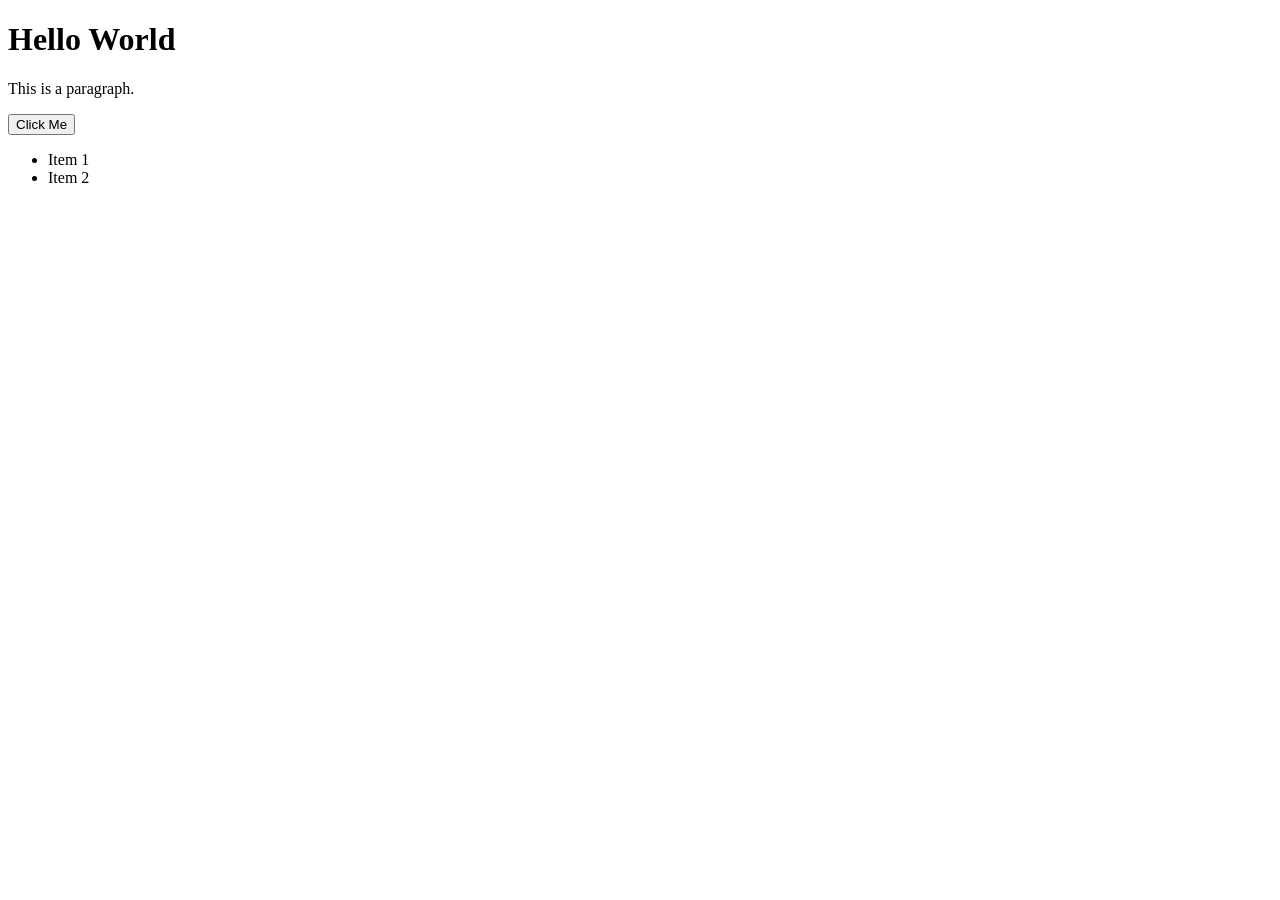
<file: index.html>
<!DOCTYPE html>
<html>
<head>
    <title>DOM Manipulation Example</title>
</head>
<body>

    <h1 id="heading">Hello World</h1>
    <p id="paragraph">This is a paragraph.</p>

    <button id="btn">Click Me</button>

    <ul id="list">
        <li>Item 1</li>
        <li>Item 2</li>
    </ul>

    <script>
        // Select elements
        const heading = document.getElementById("heading");
        const paragraph = document.getElementById("paragraph");
        const button = document.getElementById("btn");
        const list = document.getElementById("list");

        // Add click event
        button.addEventListener("click", function () {
            // Change heading text
            heading.textContent = "DOM Manipulation";

            // Change paragraph text
            paragraph.textContent = "The content has been changed using JavaScript.";

            // Create a new list item
            const newItem = document.createElement("li");
            newItem.textContent = "Item 3";

            // Add the new item to the list
            list.appendChild(newItem);

            // Change button text
            button.textContent = "Clicked";
        });
    </script>

</body>
</html>
</file>
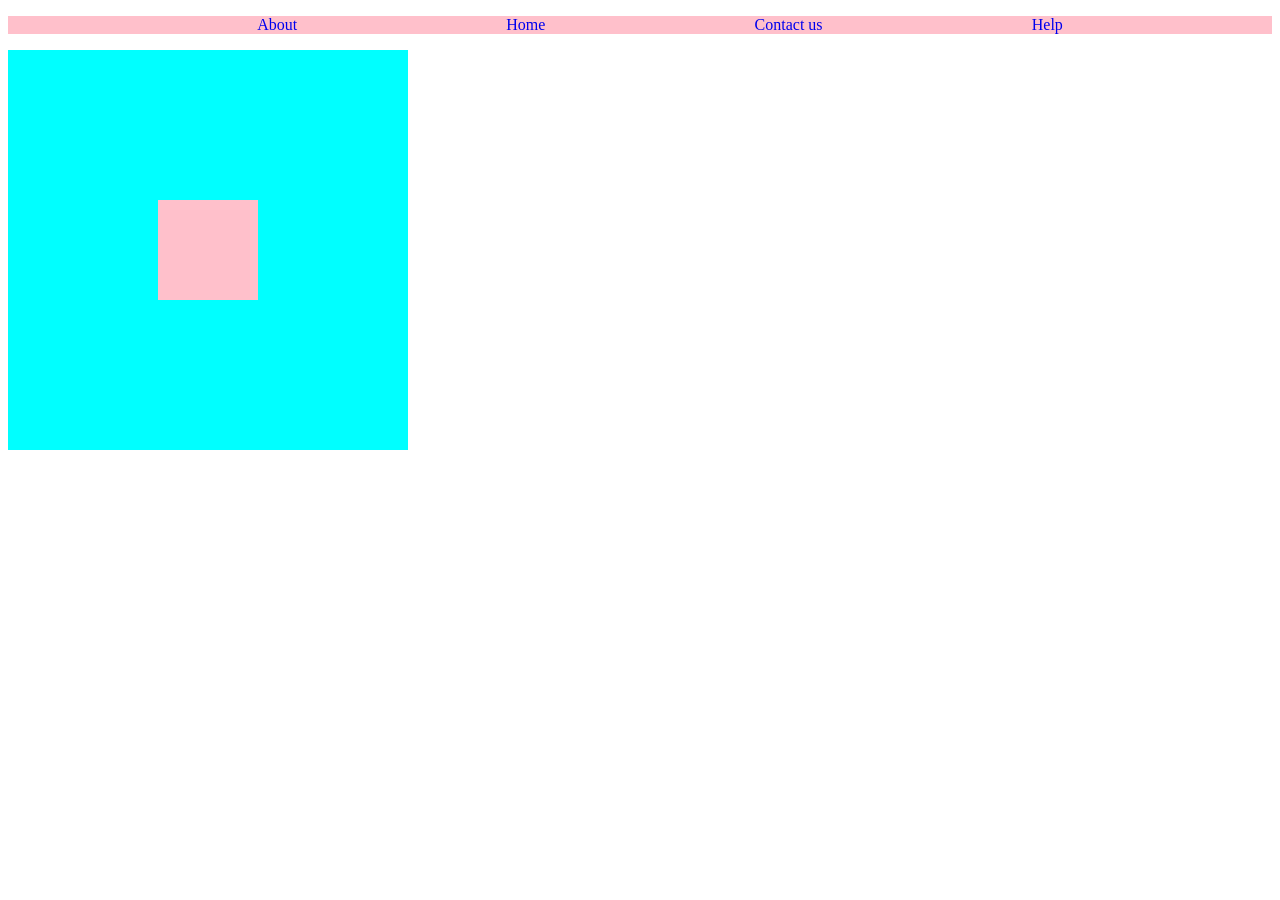
<file: project (2)/index.html>
<!DOCTYPE html>
<html lang="en">

<head>
    <meta charset="UTF-8">
    <meta name="viewport" content="width=device-width, initial-scale=1.0">
    <title>Document</title>
    <link rel="stylesheet" href="style.css">
</head>

<body>
    <div class="navbar">
 <ul >
    <li><a href="#">About</a></li>
    <li><a href="#">Home</a></li>
    <li><a href="#">Contact us</a></li>
    <li><a href="#">Help</a></li>

  </ul>
    </div>
<div class="outer">


    <div class="inner">


    </div>

</div>




 
</body>

</html>
</file>
<file: project (2)/style.css>
ul{
    background-color: pink;
    display: flex;
    justify-content: space-evenly;
    color: black ;
}
a{
    text-decoration: none;
   
}
li{
    list-style: none;
    display: inline;
    color: black;
  
}

.outer{
    background-color: aqua;
    height: 400px;
    width:400px;
    display:flex;
   justify-content: center;
   align-items:center ;


}
.inner{
    background-color: pink;
    height: 100px;
    width:100px;
 
    
}
</file>
